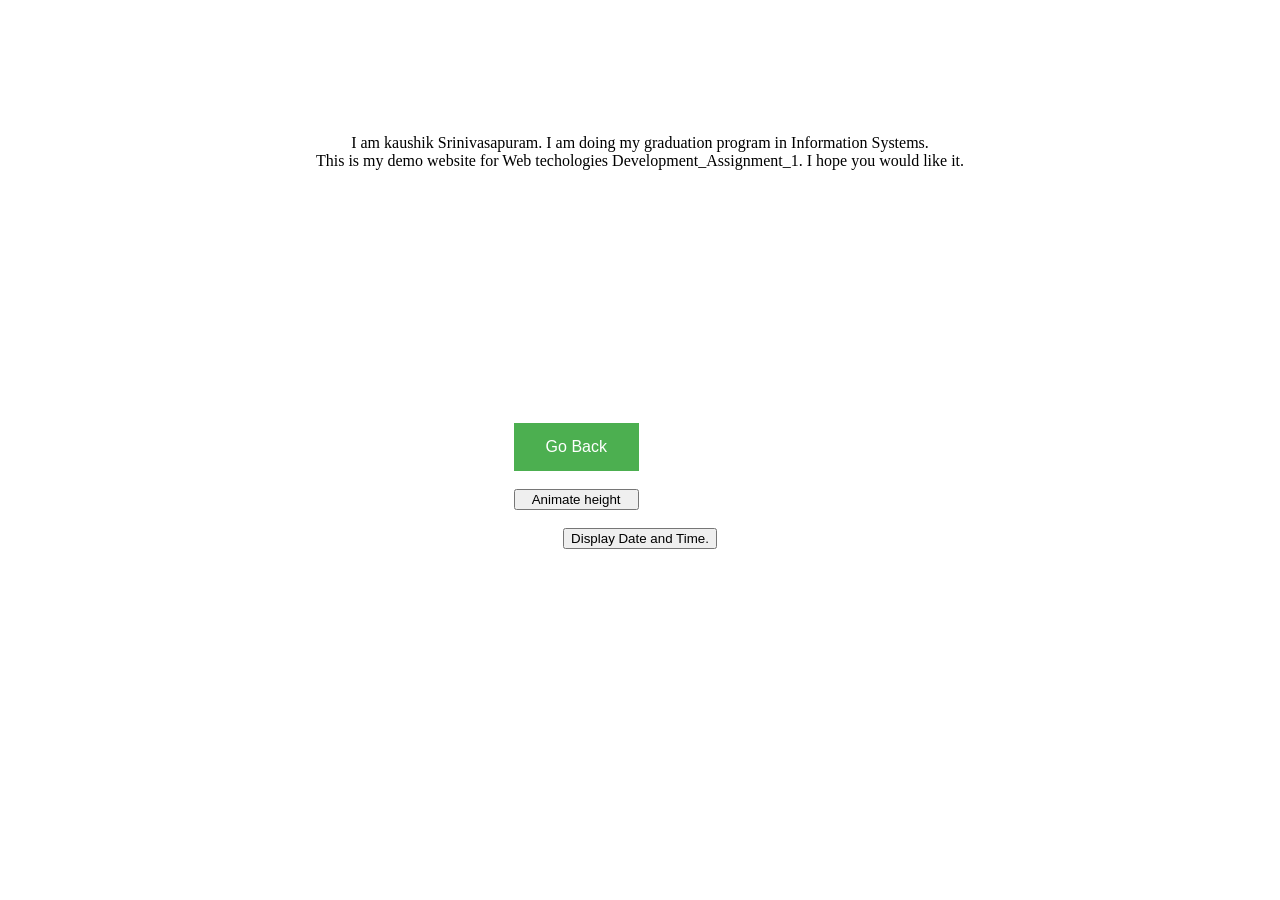
<file: about.html>
<!DOCTYPE html>
<html lang="en">
<head>
    <meta charset="UTF-8">
    <title>About</title>
    <link rel="stylesheet" type="text/css" href="styles.css">
</head>
<body>
<div id="about">
<br/><br/><br/><br/><br/><br/><br/>
I am kaushik Srinivasapuram.
I am doing my graduation program in Information Systems.
<br>
This is my demo website for Web techologies Development_Assignment_1. 
I hope you would like it.  
</div>


<button class="button" onclick="goBack()">Go Back</button>
<script src="app.js"></script>

<br/>
<br/>

<button id="btn1">Animate height</button>

<br/>
<br/>
<div id="date1">
<button type="button"
onclick="document.getElementById('date1').innerHTML = Date()">
                Display Date and Time.</button>
</div>
<p id="demo"></p>
</body>
</html>
</file>
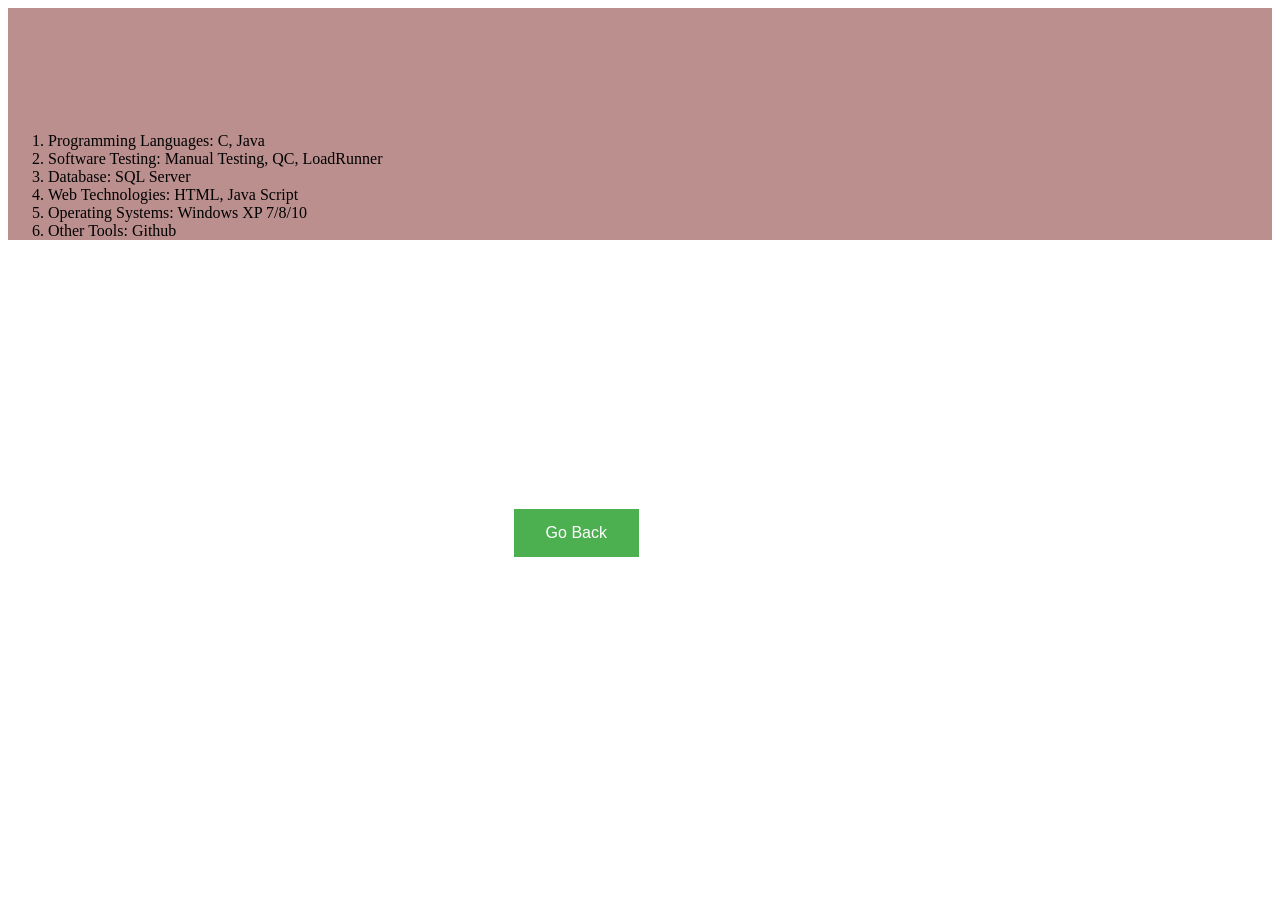
<file: skills.html>
<!DOCTYPE html>
<html lang="en">
<head>
    <meta charset="UTF-8">
    <title>Skills</title>
    <link rel="stylesheet" type="text/css" href="styles.css">
</head>
<body>

<div id="skills">
<br/><br/><br/><br/><br/><br/>
<ol>
<li>Programming Languages: C, Java</li>
<li>Software Testing: Manual Testing, QC, LoadRunner</li>
<li>Database: SQL Server</li>
<li>Web Technologies: HTML, Java Script</li>
<li>Operating Systems: Windows XP 7/8/10 </li>
<li>Other Tools: Github</li>
</ol>  

</div>


<button class="button" onclick="goBack()">Go Back</button>
<script src="app.js"></script>
</body>
</html>
</file>
<file: styles.css>
ul.topnav {

    list-style-type: none;

    margin: 0;

    padding: 0;

    overflow: hidden;

    background-color: #333;

}



ul.topnav li {float: left;}



ul.topnav li a {

    display: block;

    color: white;

    text-align: center;

    padding: 14px 16px;

    text-decoration: none;

}



ul.topnav li a:hover:not(.active) {background-color: #111;}



ul.topnav li a.active {background-color: #ff3333;}



ul.topnav li.right {float: right;}



@media screen and (max-width: 600px){

    ul.topnav li.right,

    ul.topnav li {float: none;}



    img{

        max-width: 50%;

        height: auto;



    }

}

footer {

    padding: 1em;

    color: white;

    background-color: #333;

    clear: left;

    text-align: center;

    position:fixed;

    left:0px;

    bottom:0px;

    width:100%;

}



img {



    margin-left: 40%;

    margin-top: 7%;



}



#resume{

    background-color: #ff3333; /*#4CAF50 Green */

    border: none;

    color: white;

    padding: 15px 32px;

    text-align: center;

    text-decoration: none;

    display: inline-block;

    font-size: 16px;

    margin-left: 40%;

    margin-top: 4%;

}



.button{



    background-color: #4CAF50;

    border: none;

    color: white;

    padding: 15px 32px;

    text-align: center;

    text-decoration: none;

    display: inline-block;

    font-size: 16px;

    margin-left: 40%;

    margin-top: 20%;

}



#about{

	

	text-align: center;

	

}



#skills{

	

	background-color:#BC8F8F;

		

}



#contact{

	

	text-align: center;

	

}



#date1{

	

	text-align: center;

}



.main{

	

	font-size:130%;

	color:#ffffff;

	font-weight:bold;

}



#btn1{

	width: 125px;

    margin-left: 40%;

}



h1

{

	text-align: center;

}
</file>
